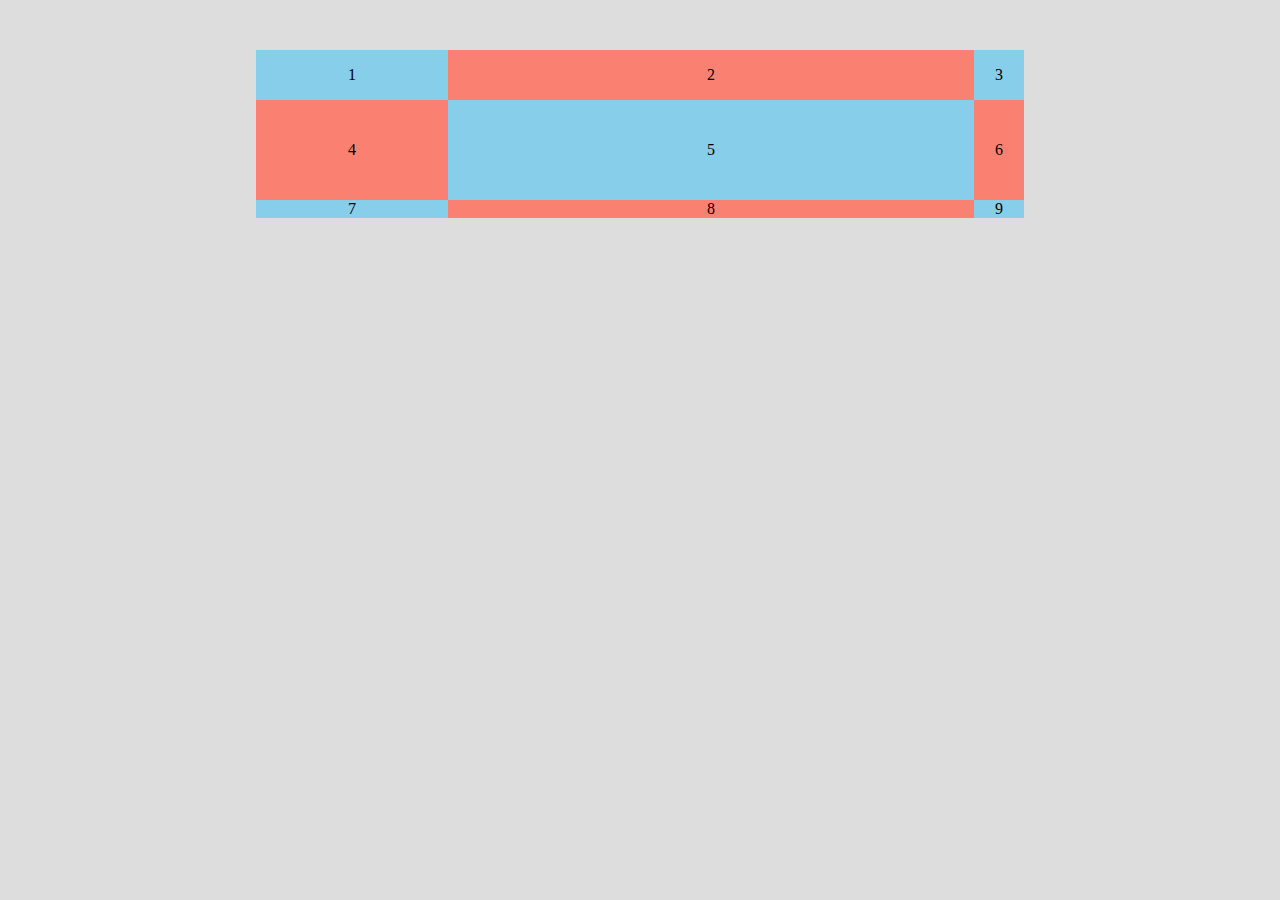
<file: CSSGrid/Grid-columns&rows/latihan1.html>
<!DOCTYPE html>
<html lang="en">
<head>
    <meta charset="UTF-8">
    <meta http-equiv="X-UA-Compatible" content="IE=edge">
    <meta name="viewport" content="width=device-width, initial-scale=1.0">
    <title>CSS Grid | Columns & Rows</title>
    <style>
        html,
        body {
            margin: 0;
            padding: 0;
            background-color: #ddd;
        }

        .container {
            width: 60%;
            margin: 50px auto;
            display: grid;
            grid-template-columns: 25% auto 50px;
            grid-template-rows: 50px 100px auto;
        }

        .item {
            background-color: skyblue;
            display: flex;
            justify-content: center;
            align-items: center;
        }

        .item:nth-child(even) {
            background-color: salmon;
        }
    </style>
</head>
<body>
    <div class="container">
        <div class="item">1</div>
        <div class="item">2</div>
        <div class="item">3</div>
        <div class="item">4</div>
        <div class="item">5</div>
        <div class="item">6</div>
        <div class="item">7</div>
        <div class="item">8</div>
        <div class="item">9</div>
    </div>
</body>
</html>
</file>
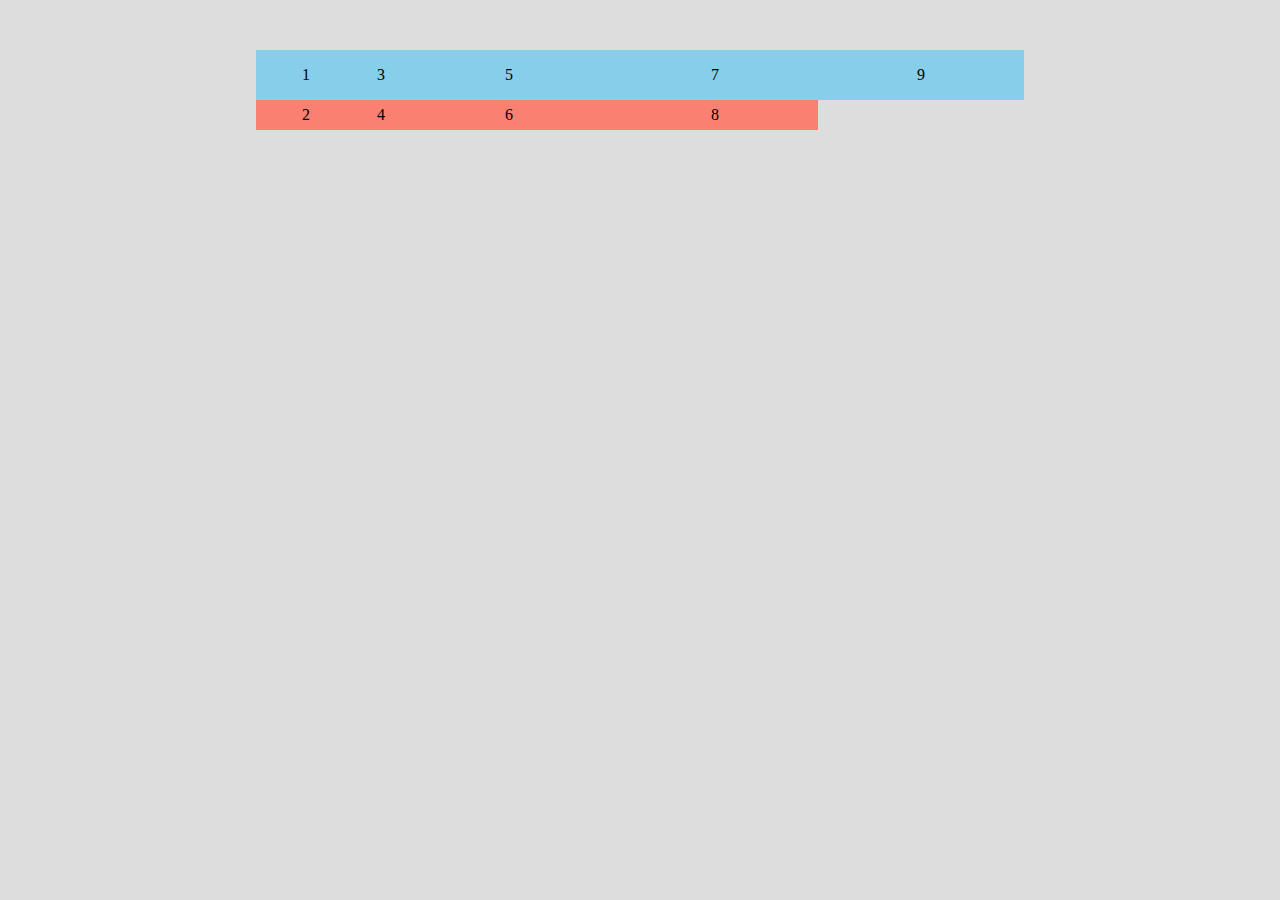
<file: CSSGrid/Grid-columns&rows/latihan2.html>
<!DOCTYPE html>
<html lang="en">
<head>
    <meta charset="UTF-8">
    <meta http-equiv="X-UA-Compatible" content="IE=edge">
    <meta name="viewport" content="width=device-width, initial-scale=1.0">
    <title>CSS Grid | Explicit & Implicit</title>
    <style>
        html,
        body {
            margin: 0;
            padding: 0;
            background-color: #ddd;
        }

        .container {
            width: 60%;
            margin: 50px auto;
            display: grid;
            grid-template-columns: 100px 50px;
            grid-template-rows: 50px 30px;
            grid-auto-flow: column;
        }

        .item {
            background-color: skyblue;
            display: flex;
            justify-content: center;
            align-items: center;
        }

        .item:nth-child(even) {
            background-color: salmon;
        }
    </style>
</head>
<body>
    <div class="container">
        <div class="item">1</div>
        <div class="item">2</div>
        <div class="item">3</div>
        <div class="item">4</div>
        <div class="item">5</div>
        <div class="item">6</div>
        <div class="item">7</div>
        <div class="item">8</div>
        <div class="item">9</div>
    </div>
</body>
</html>
</file>
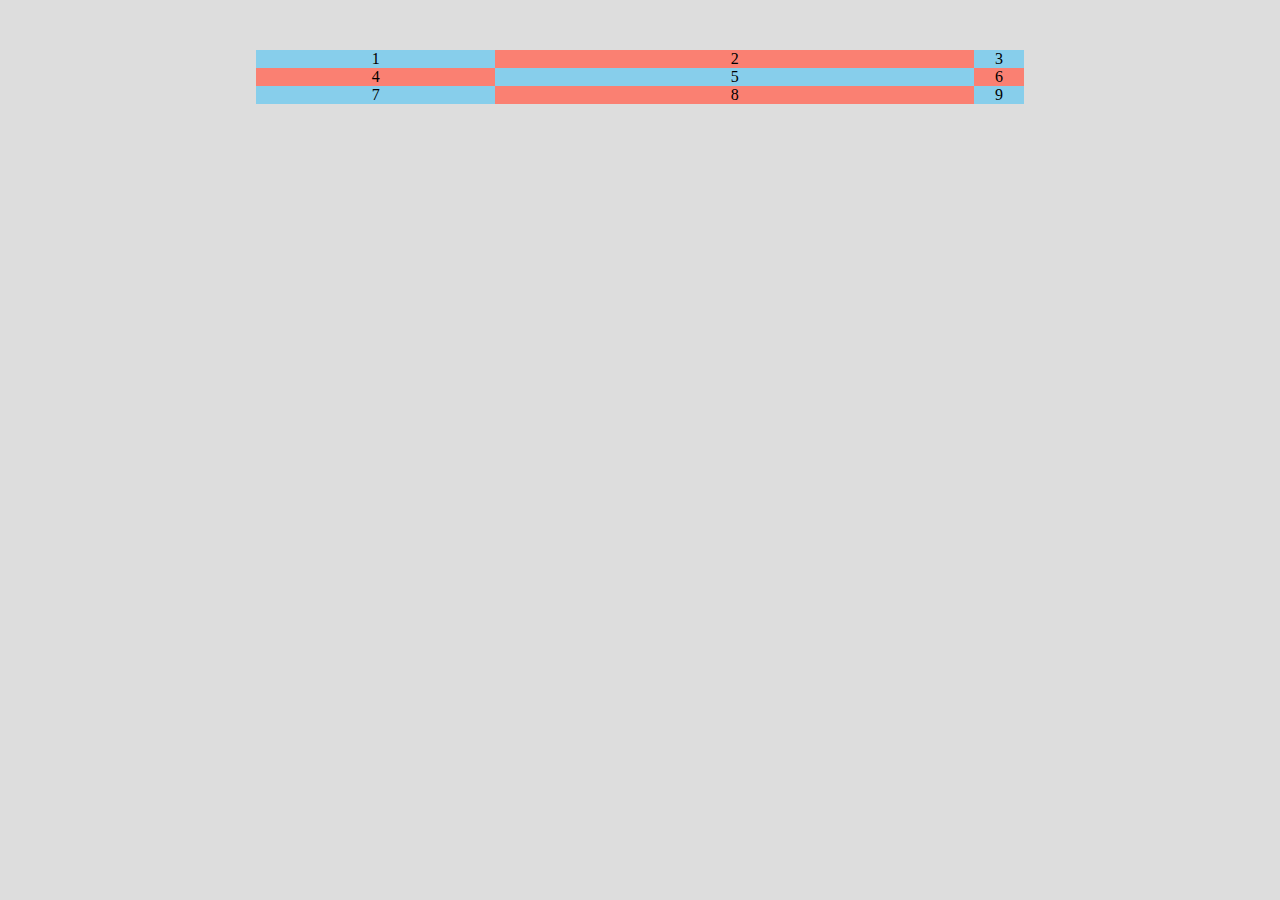
<file: CSSGrid/Grid-columns&rows/latihan3.html>
<!DOCTYPE html>
<html lang="en">
<head>
    <meta charset="UTF-8">
    <meta http-equiv="X-UA-Compatible" content="IE=edge">
    <meta name="viewport" content="width=device-width, initial-scale=1.0">
    <title>CSS Grid | repeat </title>
    <style>
        html,
        body {
            margin: 0;
            padding: 0;
            background-color: #ddd;
        }

        .container {
            width: 60%;
            margin: 50px auto;
            display: grid;
            grid-template-columns: 1fr 2fr 50px;
        }

        .item {
            background-color: skyblue;
            display: flex;
            justify-content: center;
            align-items: center;
        }

        .item:nth-child(even) {
            background-color: salmon;
        }
    </style>
</head>
<body>
    <div class="container">
        <div class="item">1</div>
        <div class="item">2</div>
        <div class="item">3</div>
        <div class="item">4</div>
        <div class="item">5</div>
        <div class="item">6</div>
        <div class="item">7</div>
        <div class="item">8</div>
        <div class="item">9</div>
    </div>
</body>
</html>
</file>
